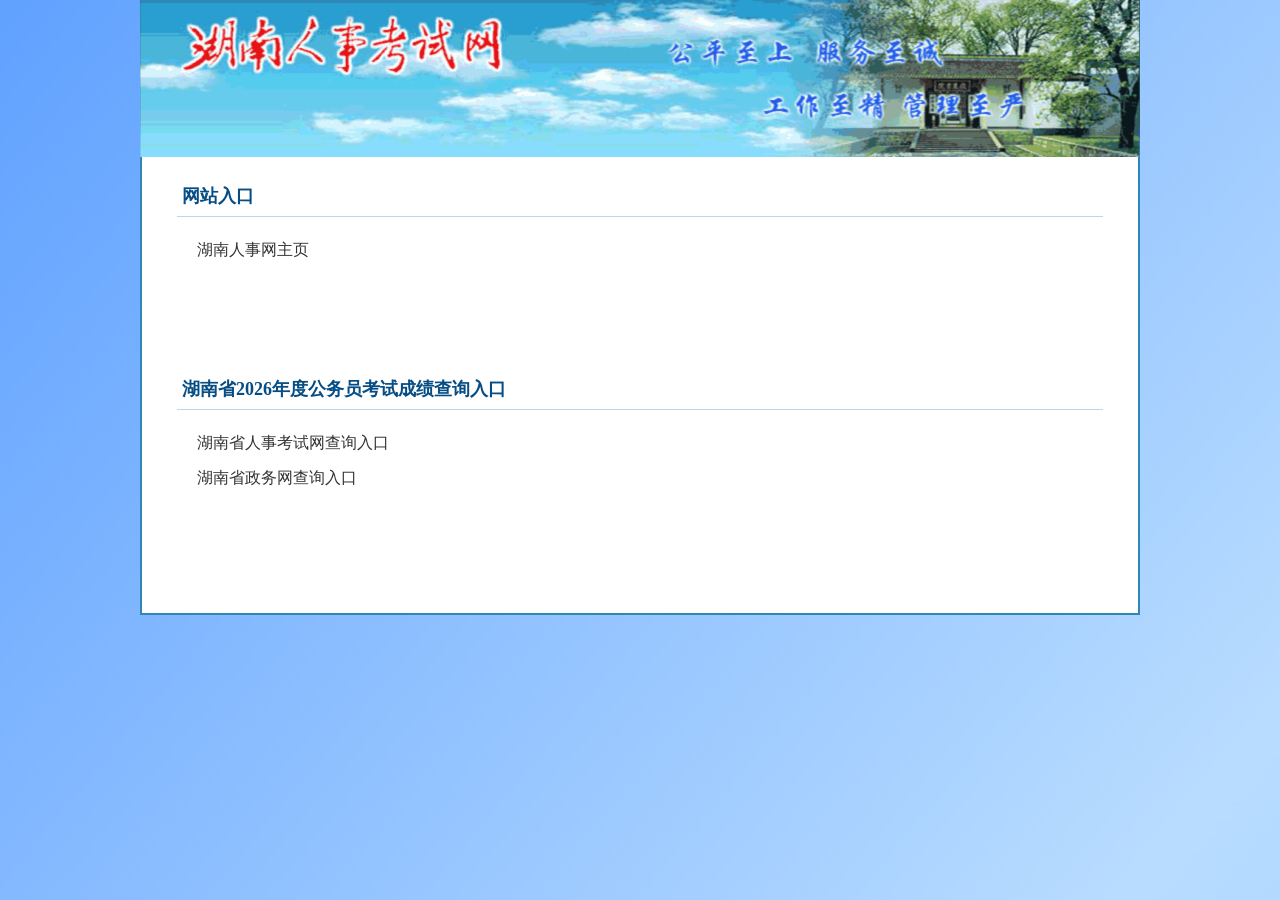
<file: index.html>
<!DOCTYPE html>
<html lang="en">
<head>
  <meta charset="UTF-8">
  <meta http-equiv="X-UA-Compatible" content="IE=edge">
  <meta name="viewport" content="width=device-width, initial-scale=1.0">
  <title>湖南人事考试网</title>
  <link rel="stylesheet" href="./kaoshiwangye/xuanqu/kaoshixuanqu.css"/>
</head>
<body>
  <div class="page">
    <div class="header"></div>
    <div class="content">
      <h2 class="title">网站入口</h2>
      <p><a href="http://rsks.hunanpea.com" target="_blank">湖南人事网主页</a></p>
<br />
<br /><br /><br />
      <h2 class="title">湖南省2026年度公务员考试成绩查询入口</h2>
      <p><a href="./kaoshiwangye/login/lo1.html" target="_blank">湖南省人事考试网查询入口</a></p>
      <p><a href="http://zwfw-new.hunan.gov.cn/" target="_blank">湖南省政务网查询入口</a></p>
      <!-- <p><a href="./kaoshiwangye/mianshi.html"target="_blank">湖南省2026年度公务员集中面试公告</a></p> -->
<br /><br />
</p><br/>

    </div>
  </div>
</body>
</html>
</file>
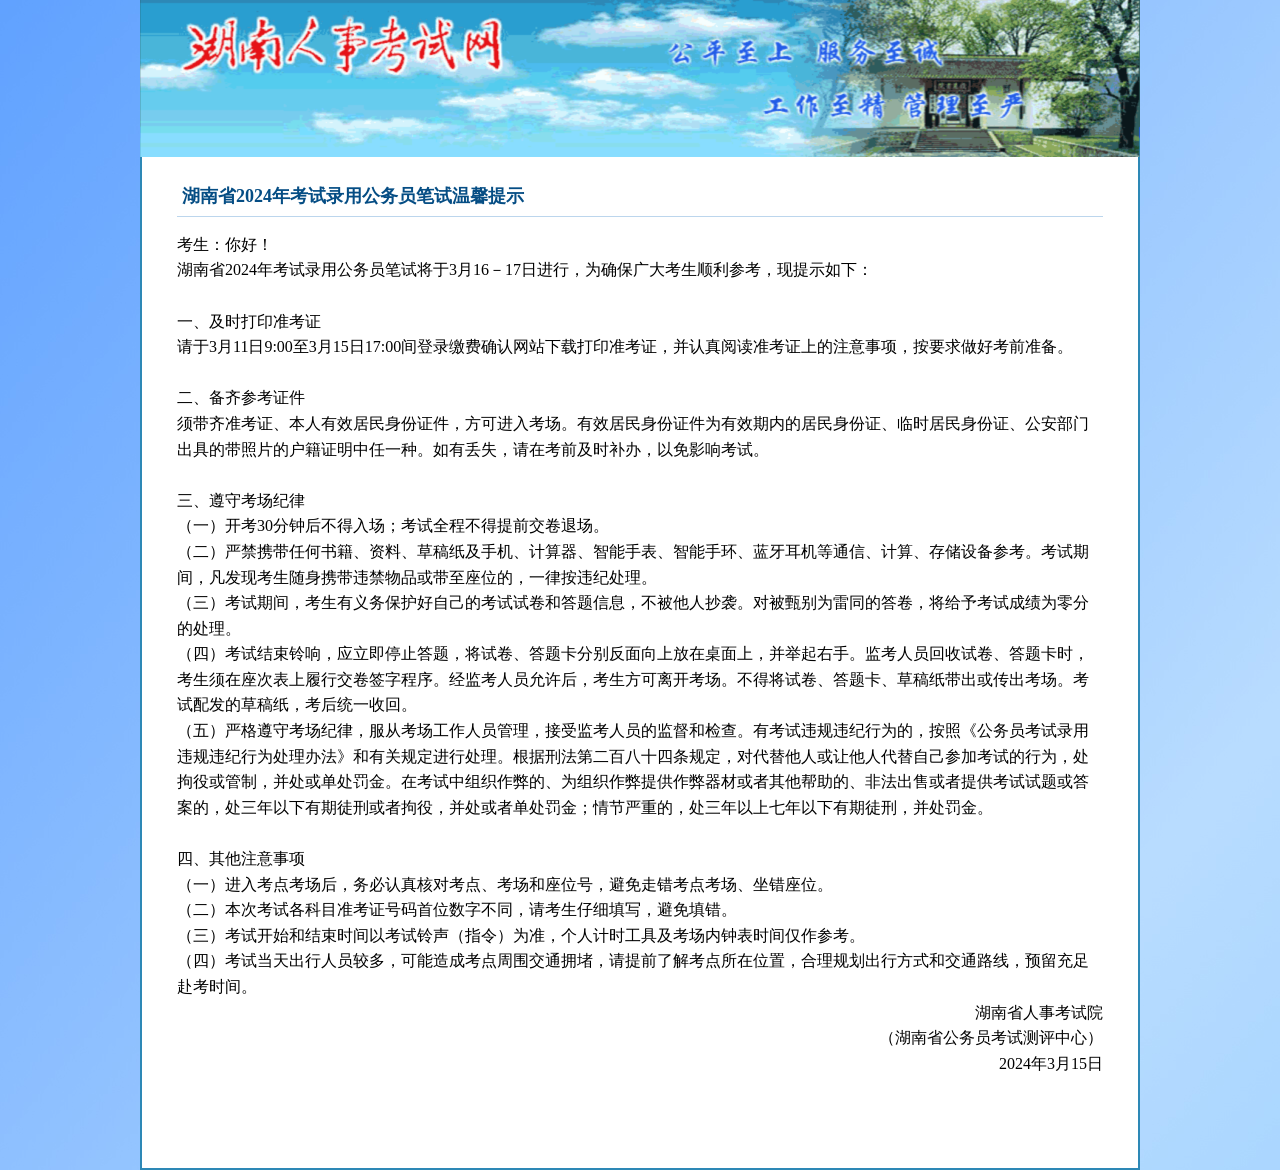
<file: kaoshiwangye/bishi.html>
<!DOCTYPE html>
<html lang="en">
<head>
  <meta charset="UTF-8">
  <meta http-equiv="X-UA-Compatible" content="IE=edge">
  <meta name="viewport" content="width=device-width, initial-scale=1.0">
  <title>湖南人事考试网</title>
  <link rel="stylesheet" href="./xuanqu/kaoshixuanqu.css"/>
</head>
<body>
  <div class="page">
    <div class="header"></div>
    <div class="content">
      <h2 class="title">湖南省2024年考试录用公务员笔试温馨提示</h2>
      <p>考生：你好！<br>
        湖南省2024年考试录用公务员笔试将于3月16－17日进行，为确保广大考生顺利参考，现提示如下：<br><br>

一、及时打印准考证<br>

请于3月11日9:00至3月15日17:00间登录缴费确认网站下载打印准考证，并认真阅读准考证上的注意事项，按要求做好考前准备。<br><br>

二、备齐参考证件<br>

须带齐准考证、本人有效居民身份证件，方可进入考场。有效居民身份证件为有效期内的居民身份证、临时居民身份证、公安部门出具的带照片的户籍证明中任一种。如有丢失，请在考前及时补办，以免影响考试。<br><br>

三、遵守考场纪律<br>

（一）开考30分钟后不得入场；考试全程不得提前交卷退场。<br>

（二）严禁携带任何书籍、资料、草稿纸及手机、计算器、智能手表、智能手环、蓝牙耳机等通信、计算、存储设备参考。考试期间，凡发现考生随身携带违禁物品或带至座位的，一律按违纪处理。<br>

（三）考试期间，考生有义务保护好自己的考试试卷和答题信息，不被他人抄袭。对被甄别为雷同的答卷，将给予考试成绩为零分的处理。<br>

（四）考试结束铃响，应立即停止答题，将试卷、答题卡分别反面向上放在桌面上，并举起右手。监考人员回收试卷、答题卡时，考生须在座次表上履行交卷签字程序。经监考人员允许后，考生方可离开考场。不得将试卷、答题卡、草稿纸带出或传出考场。考试配发的草稿纸，考后统一收回。<br>

（五）严格遵守考场纪律，服从考场工作人员管理，接受监考人员的监督和检查。有考试违规违纪行为的，按照《公务员考试录用违规违纪行为处理办法》和有关规定进行处理。根据刑法第二百八十四条规定，对代替他人或让他人代替自己参加考试的行为，处拘役或管制，并处或单处罚金。在考试中组织作弊的、为组织作弊提供作弊器材或者其他帮助的、非法出售或者提供考试试题或答案的，处三年以下有期徒刑或者拘役，并处或者单处罚金；情节严重的，处三年以上七年以下有期徒刑，并处罚金。<br><br>

四、其他注意事项<br>

（一）进入考点考场后，务必认真核对考点、考场和座位号，避免走错考点考场、坐错座位。<br>

（二）本次考试各科目准考证号码首位数字不同，请考生仔细填写，避免填错。<br>

（三）考试开始和结束时间以考试铃声（指令）为准，个人计时工具及考场内钟表时间仅作参考。<br>

（四）考试当天出行人员较多，可能造成考点周围交通拥堵，请提前了解考点所在位置，合理规划出行方式和交通路线，预留充足赴考时间。<br>

<p style="text-align:right;text-indent:2em;">
	<span style="font-size:16px">湖南省人事考试院</span> 
</p>

<p style="text-align:right">
	<span style="font-size:16px">（湖南省公务员考试测评中心）</span> 
</p>

<p style="text-align:right;text-indent:2em;">
	<span style="font-size:16px">2024年3月15日</span> 
</p>

<br></p>
<br />


    </div>
  </div>
</body>
</html>
</file>
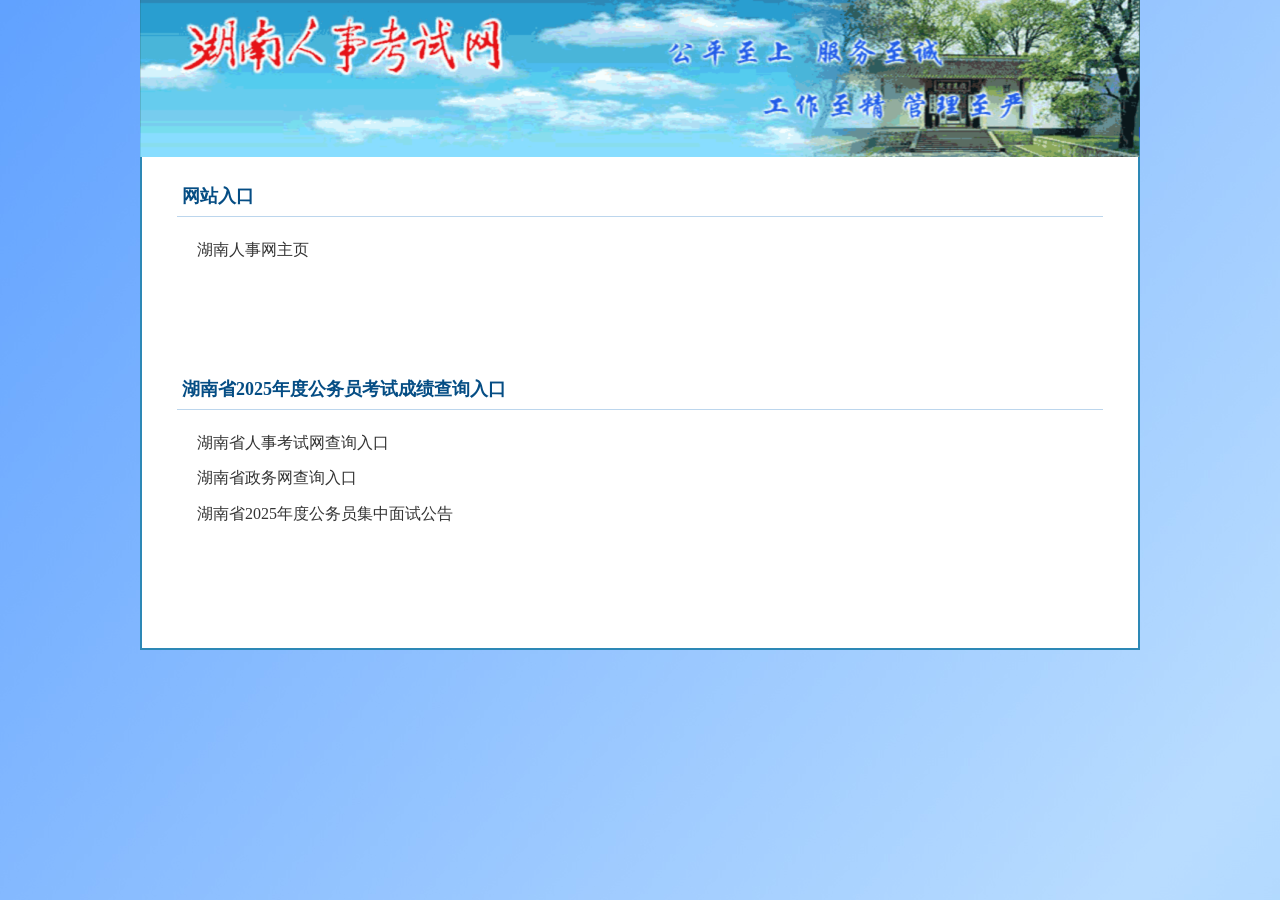
<file: kaoshiwangye/index1.html>
<!DOCTYPE html>
<html lang="en">
<head>
  <meta charset="UTF-8">
  <meta http-equiv="X-UA-Compatible" content="IE=edge">
  <meta name="viewport" content="width=device-width, initial-scale=1.0">
  <title>湖南人事考试网</title>
  <link rel="stylesheet" href="./xuanqu/kaoshixuanqu.css"/>
</head>
<body>
  <div class="page">
    <div class="header"></div>
    <div class="content">
      <h2 class="title">网站入口</h2>
      <p><a href="http://rsks.hunanpea.com" target="_blank">湖南人事网主页</a></p>
<br />
<br /><br /><br />
      <h2 class="title">湖南省2025年度公务员考试成绩查询入口</h2>
      <p><a href="./login/lo1.html" target="_blank">湖南省人事考试网查询入口</a></p>
      <p><a href="http://zwfw-new.hunan.gov.cn/" target="_blank">湖南省政务网查询入口</a></p>
      <p><a href="./mianshi.html"target="_blank">湖南省2025年度公务员集中面试公告</a></p>
<br /><br />
</p><br/>

    </div>
  </div>
</body>
</html>
</file>
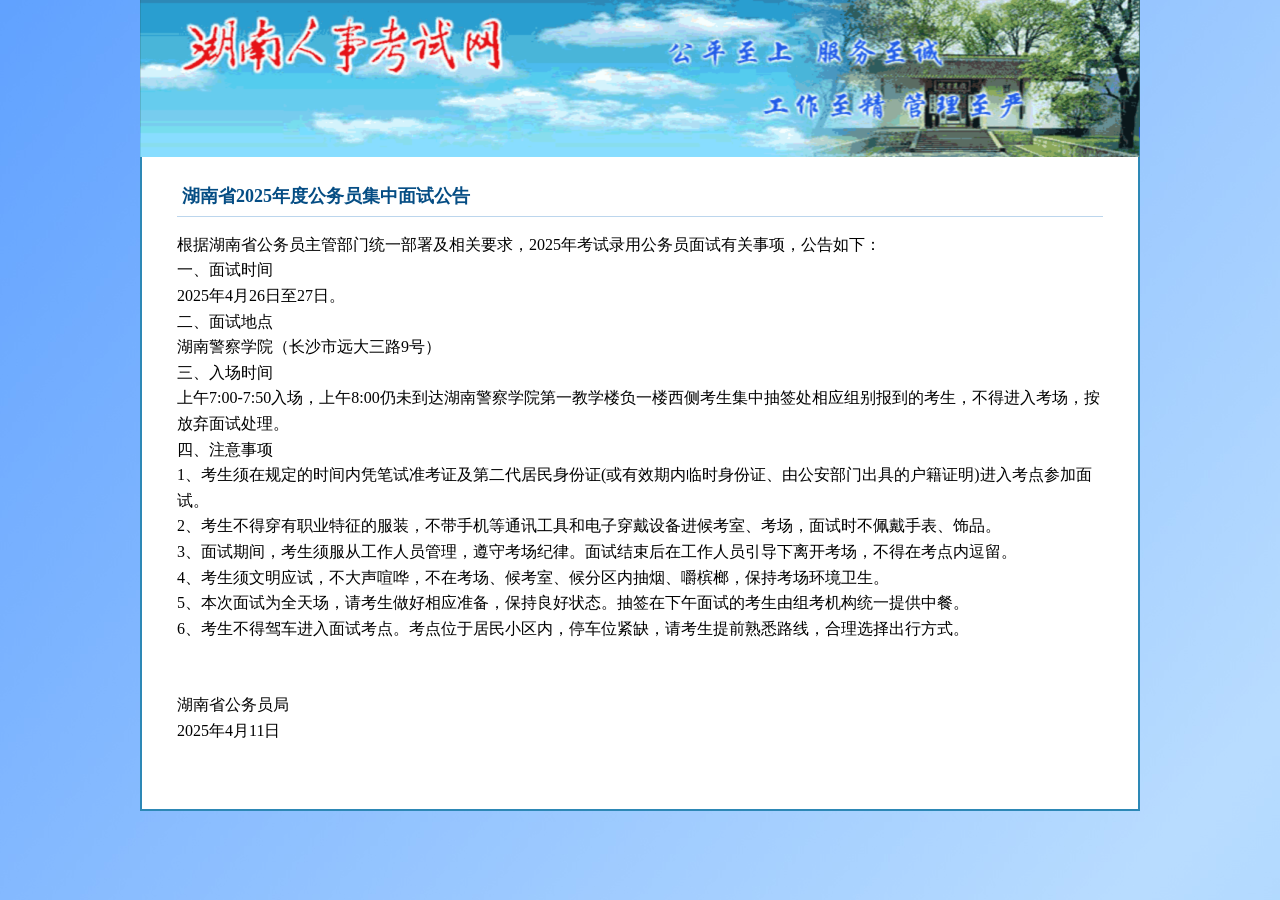
<file: kaoshiwangye/mianshi.html>
<!DOCTYPE html>
<html lang="en">
<head>
  <meta charset="UTF-8">
  <meta http-equiv="X-UA-Compatible" content="IE=edge">
  <meta name="viewport" content="width=device-width, initial-scale=1.0">
  <title>湖南人事考试网</title>
  <link rel="stylesheet" href="./xuanqu/kaoshixuanqu.css"/>
</head>
<body>
  <div class="page">
    <div class="header"></div>
    <div class="content">
      <h2 class="title">湖南省2025年度公务员集中面试公告</h2>
      <p>根据湖南省公务员主管部门统一部署及相关要求，2025年考试录用公务员面试有关事项，公告如下：<br>

一、面试时间<br>

2025年4月26日至27日。<br>

二、面试地点<br>

湖南警察学院（长沙市远大三路9号）<br>

三、入场时间<br>

上午7:00-7:50入场，上午8:00仍未到达湖南警察学院第一教学楼负一楼西侧考生集中抽签处相应组别报到的考生，不得进入考场，按放弃面试处理。<br>

四、注意事项<br>

1、考生须在规定的时间内凭笔试准考证及第二代居民身份证(或有效期内临时身份证、由公安部门出具的户籍证明)进入考点参加面试。<br>

2、考生不得穿有职业特征的服装，不带手机等通讯工具和电子穿戴设备进候考室、考场，面试时不佩戴手表、饰品。<br>

3、面试期间，考生须服从工作人员管理，遵守考场纪律。面试结束后在工作人员引导下离开考场，不得在考点内逗留。<br>

4、考生须文明应试，不大声喧哗，不在考场、候考室、候分区内抽烟、嚼槟榔，保持考场环境卫生。<br>

5、本次面试为全天场，请考生做好相应准备，保持良好状态。抽签在下午面试的考生由组考机构统一提供中餐。<br>

6、考生不得驾车进入面试考点。考点位于居民小区内，停车位紧缺，请考生提前熟悉路线，合理选择出行方式。<br><br><br>

湖南省公务员局<br>

2025年4月11日<br></p>
<br />


    </div>
  </div>
</body>
</html>
</file>
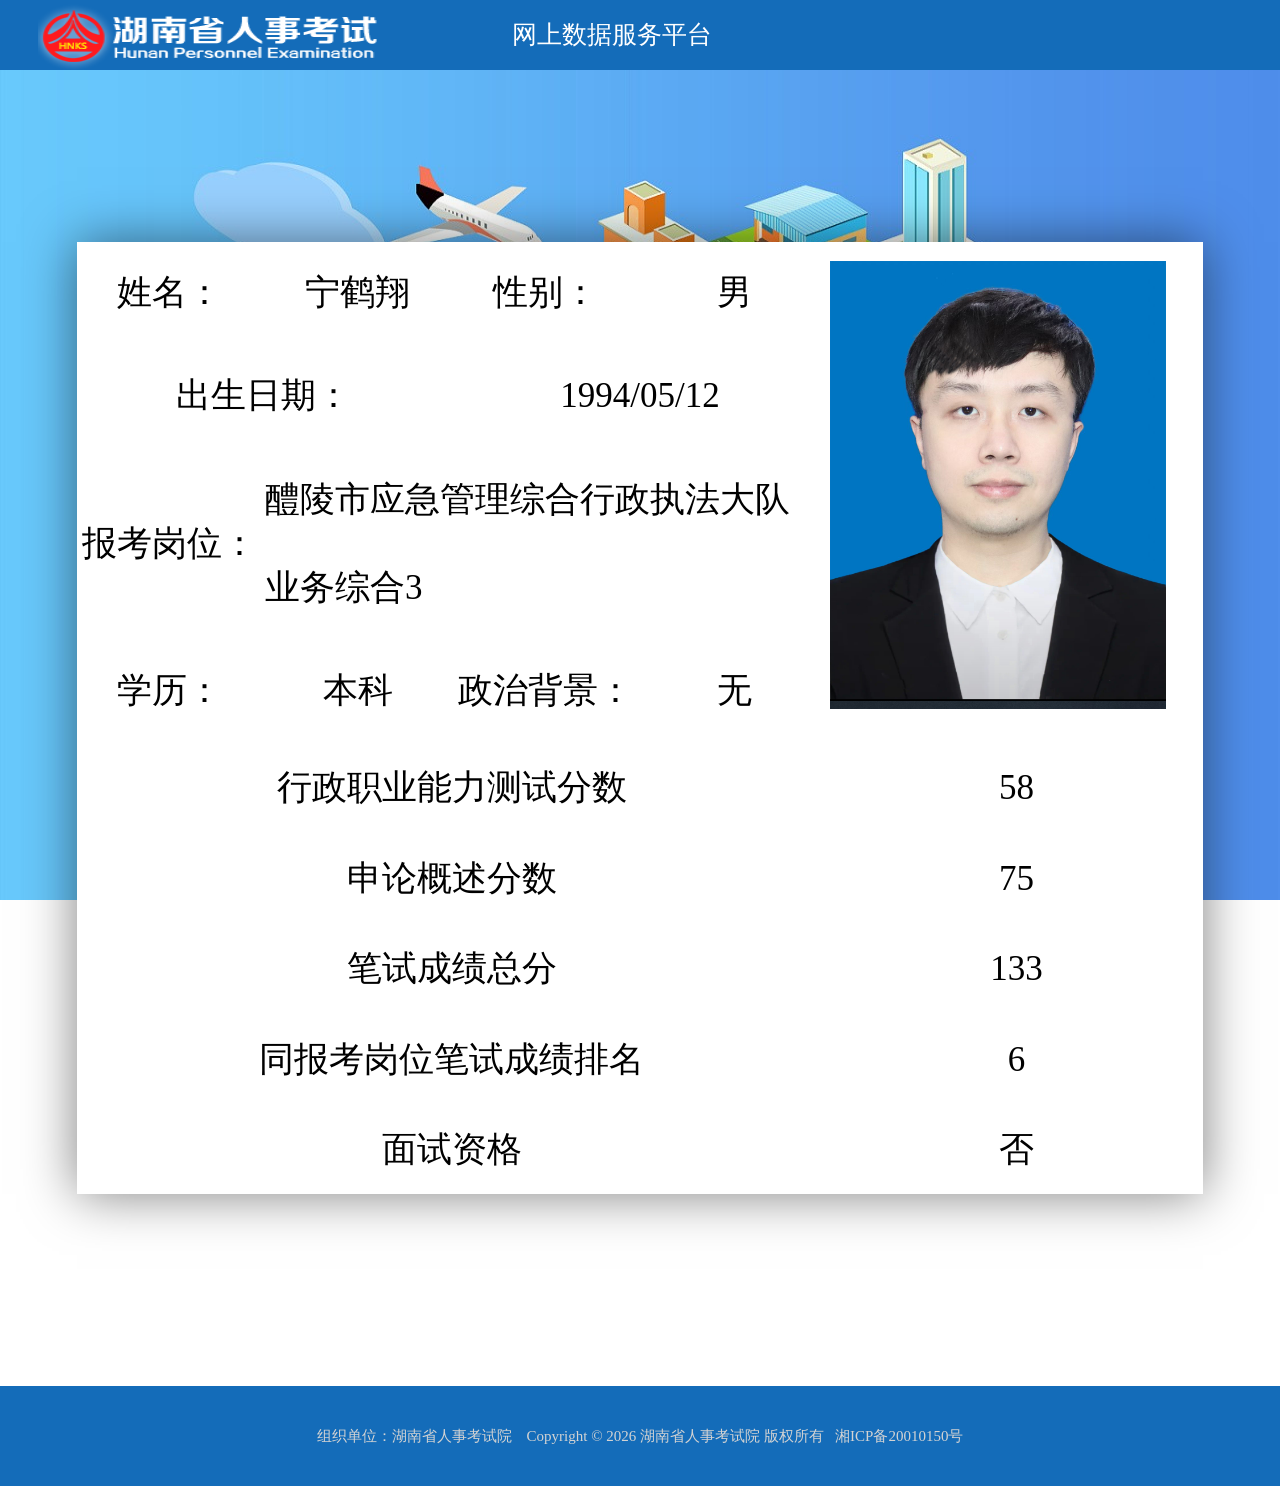
<file: kaoshiwangye/login-success/login-success.html>
<!DOCTYPE html>
<html lang="en">
<head>
    <meta charset="UTF-8">
    <meta http-equiv="X-UA-Compatible" content="IE=edge">
    <meta name="viewport" content="width=device-width, initial-scale=1.0">
   
   
   <style>
   *{margin:0;padding: 0;}
body{
    width:100%;
    min-width: 320px;
    
    margin:0 auto;
   
    color: black;
    line-height: 2.5;
}
   .grid {
    margin:15% auto;
       
    display: grid;
    background-color: white;
    grid-template-columns: repeat(6, 1fr);
    grid-gap: 3px;
   
     width: 88%;
    place-items: center;
    place-content: center;
    box-shadow: 0 0 50px rgba(0,0,0,0.5);
    overflow:hidden;
     font-size: 35px;
    
}


.span-col-2{grid-column: span 2 / auto;}

.span-col-3{grid-column: span 3 / auto;}

.span-col-4{grid-column: span 4 / auto;}

.span-row-4{grid-row: span 4 / auto;}

.bighead{ position: relative;
width: 90%;
padding-top: 5%;
}

.headnav{
    height: 50px;
    width: 100%;
    text-align: center;
    line-height: 1.5;
     
}
.headnav ul li{
    float:left;
    height:70px;
    background-color:rgb(20,108,185);
    list-style: none;
    text-align: center;
    line-height: 70px;
}
.headnav ul li:nth-child(1){
    width: 30%;
    
}
.headnav ul li:nth-child(1) img {
    width: 90%; 
    padding-left: 10%;
    height: 100%;
    vertical-align: middle;
    text-align: center;
}
.headnav ul li:nth-child(2){
    width: 60%;
    padding-left: 10%;
    text-align: left;
    vertical-align:middle;
    color:white;
    line-height: 70px;
    font-size: 25px;
    
}
footer{
    height: 100px;
    width: 100%;
    text-align: center;
    line-height: 100px;
background-color:rgb(20,108,185);
color:lightgray;
font-size: 15px;
overflow: hidden;
}

footer a{
    text-decoration: none;
    color:lightgray;
}

@media only screen and (max-width:600px){
    .headnav ul li:nth-child(1){width: 100%;}

    .headnav ul li:nth-child(1) img {
    width: 70%; 
    height: 90%;
    padding-right: 10%;
    vertical-align: middle;
    text-align: center;}

    .headnav ul li:nth-child(2){display: none};

    footer a {display: none;}
    footer{font-size: 25px; padding-left: 2%;}

    .grid{font-size: 15px;width: 100%;}
   
}

</style>
</head>
<title>网上数据服务平台</title>

 <header class="headnav">
    <ul>
        <li>
            <a href="../index1.html" >
                <img src="./lgssheadpic.png" alt="" >
            </a>
        </li>
        <li>网上数据服务平台</li>
        <li></li>
    </ul>
    </header>

<body background= "./bgcofgrade.jpg"; style="background-repeat:no-repeat; background-size:100% 100%; 
    background-attachment:fixed">
  <div class="grid">
  <div>姓名：</div>
  <div>宁鹤翔</div>
  <div>性别：</div>
  <div>男</div>
  <div class="span-col-2 span-row-4">
    <img class="bighead" src="./bighead.png" alt="">
  </div>
  <div class="span-col-2">出生日期：</div>
  <div class="span-col-2">1994/05/12</div>
  <div>报考岗位：</div>
  <div class="span-col-3">醴陵市应急管理综合行政执法大队 业务综合3</div>
  <div>学历：</div>
  <div>本科</div>
  <div>政治背景：</div>
  <div>无</div>
  <div class="span-col-4">行政职业能力测试分数</div>
  <div class="span-col-2">58</div>
  <div class="span-col-4">申论概述分数</div>
  <div class="span-col-2">75</div>
  <div class="span-col-4">笔试成绩总分</div>
  <div class="span-col-2">133</div>
  <div class="span-col-4">同报考岗位笔试成绩排名</div>
  <div class="span-col-2">6</div>
  <div class="span-col-4">面试资格</div>
  <div class="span-col-2">否</div>
  
</div>
</body>

<footer> 
   组织单位：湖南省人事考试院
    &nbsp;&nbsp;
    <a href="../index1.html">Copyright © 2026 湖南省人事考试院 版权所有</a>&nbsp;&nbsp;
    <a href="https://beian.miit.gov.cn/#/Integrated/index">湘ICP备20010150号</a>
 
</footer>
</html>
</file>
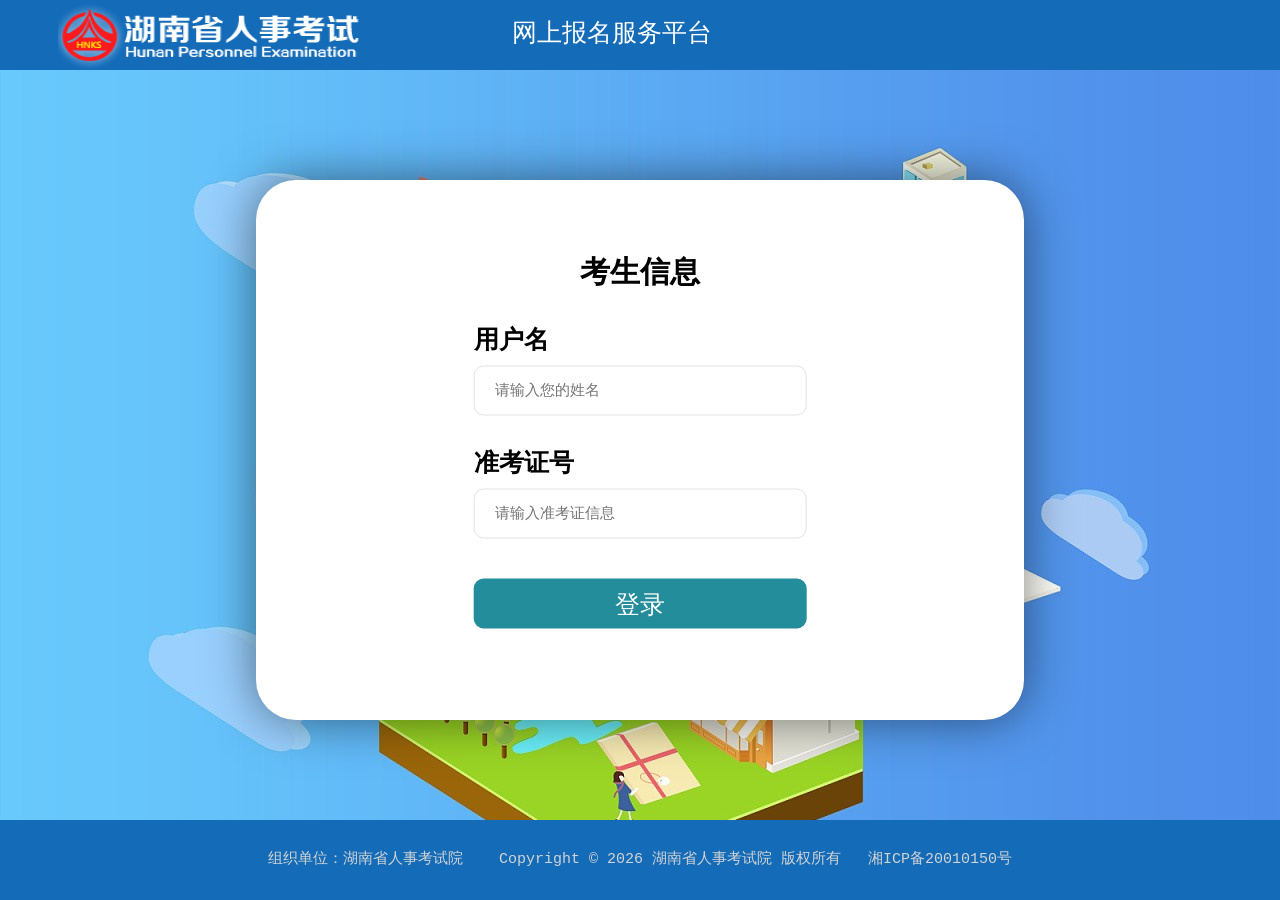
<file: kaoshiwangye/login/lo1.html>
<!DOCTYPE html>
<html lang="en">
<head>
    <meta charset="UTF-8">
    <meta http-equiv="X-UA-Compatible" content="IE=edge">
    <meta name="viewport" content="width=device-width, initial-scale=1.0">
    <title>湖南省考试查询系统</title>
    <link rel="stylesheet" href="./lo1.css">
</head>
<body>

   

    <div class="content">
         <header class="headnav">
    <ul>
        <li>
            <a href="../index1.html">
                <img src="../login-success/lgssheadpic.png" alt="">
            </a>
        </li>
        <li>网上报名服务平台</li>
        
        
    </ul>
    
    </header>

        <div class="login-wrapper">
            
            <div class="right-login-form">
                <div class="form-wrapper">
                    <h1>考生信息</h1>
                    <div class="input-items">
                        <span class="input-tips">
                            用户名
                        </span>
                        <input id="Na" type="text" class="inputs" placeholder="请输入您的姓名">
                    
                    </div>
                    <div class="input-items">
                        <span class="input-tips">
                            准考证号
                        </span>
                        <input id="pwd" type="password" class="inputs" placeholder="请输入准考证信息">
                    </div>
                    <button class="button" type="button" value="登录"onclick="login()">登录</button>
                    
                    
                      
                    </div>
                </div>
            </div>
        </div>
        <footer> 
    组织单位：湖南省人事考试院
    &nbsp;&nbsp;
    <a href="../index.html">Copyright © 2026 湖南省人事考试院 版权所有</a>&nbsp;&nbsp;
    <a href="https://beian.miit.gov.cn/#/Integrated/index">湘ICP备20010150号</a>
    </footer>

    </div>
</body>
<script src="./login.js"></script>
</html>
</file>
<file: kaoshiwangye/login/lo1.css>
* {
  padding: 0;
  margin: 0;
  font-family: "Aguazyuan", Courier, monospace;
}

.content {
  width: 100vw;
  height: 100vh;
 background-image: url(../login-success/bgcofgrade.jpg);
  background-size:cover;
        background-attachment: scroll;
  position: relative;
}
.content .login-wrapper {
  width: 60vw;
  height: 60vh;
  background-color: #fff;
  border-radius: 40px;
  position: absolute;
  left: 50%;
  top: 50%;
  transform: translate(-50%, -50%);
  display: flex;
  box-shadow: 0 0 50px rgba(0,0,0,0.5)
}

.content .login-wrapper .right-login-form {
  flex: 2;
  position: relative;
}
.content .login-wrapper .right-login-form .form-wrapper {
  position: absolute;
  left: 50%;
  top: 50%;
  transform: translate(-50%, -50%);
  
}
.content .login-wrapper .right-login-form .form-wrapper h1 {
  font-size: 30px;
  text-align: center;
}
.content .login-wrapper .right-login-form .form-wrapper .input-items {
  margin: 20px 0;
}
.content .login-wrapper .right-login-form .form-wrapper .input-items .input-tips {
  display: inline-block;
  font-weight: 600;
  font-size: 25px;
  margin: 10px 0;
}
.content .login-wrapper .right-login-form .form-wrapper .input-items .inputs {
  width: 100%;
  height: 50px;
  border-radius: 10px;
  border: 1px solid rgb(227, 227, 227);
  padding: 20px;
  box-sizing: border-box;
  outline: none;
  transition: 0.5s;
  font-size: 15px;
}
.content .login-wrapper .right-login-form .form-wrapper .input-items .inputs:focus {
  border: 1px solid rgb(128, 106, 196);
}

.content .login-wrapper .right-login-form .form-wrapper .button {
  width: 100%;
  height: 50px;
  background-color: rgb(36, 141, 155);
  border: 0;
  border-radius: 10px;
  color: #fff;
  font-size: 25px;
  margin: 20px 0;
  cursor: pointer;
}

.content .login-wrapper .right-login-form .form-wrapper .siginup-tips span:last-child {
  color: rgb(110, 87, 179);
  cursor: pointer;
}

 .headnav{
    height: 50px;
    width: 100%;
    text-align: center;
    line-height: 50px;
    position:fixed;
   
    
     
}
.headnav ul li{
    float:left;
    height:70px;
    background-color:rgb(20,108,185);
    list-style: none;
   
    line-height: 70px;
}
.headnav ul li:nth-child(1){
    width: 30%;
    
}
.headnav ul li:nth-child(1) img {
    width: 80%; 
    padding-left: 10%;
    height: 100%;
    vertical-align: middle;
    text-align: center;
}
.headnav ul li:nth-child(2){
    width: 60%;
    padding-left: 10%;
    text-align: left;
    vertical-align:middle;
    color:white;
    line-height: 70px;
    font-size: 25px;
    
}
footer{
    height: 80px;
    width: 100%;
    text-align: center;
    line-height: 80px;
background-color:rgb(20,108,185);
color:lightgray;
font-size: 15px;
overflow: hidden;

position: fixed;
left:0;
bottom: 0;
}

footer a{
    text-decoration: none;
    color:lightgray;
}

@media (max-width: 1024px) {
  .login-wrapper {
    padding: 20px;
  }

  .login-wrapper .right-login-form {
    padding: 20px;
  }
}
@media(max-width:600px){
  .content .login-wrapper {font-size: 5px;}
  .form-wrapper{width:90%;}

   .headnav ul li:nth-child(1){width: 100%;}

    .headnav ul li:nth-child(1) img {
    width: 70%; 
    height: 90%;
    padding-right: 7%;
    vertical-align: middle;
    text-align: center;}

    .headnav ul li:nth-child(2){display: none};

    footer a {display: none;}
    footer{font-size: 25px;padding-left: 7%;}

}
</file>
<file: kaoshiwangye/xuanqu/kaoshixuanqu.css>
* {
    margin: 0;
    padding: 0;
}

html {
    background: url(./xuanqubg.jpg) 0 -90px repeat;
    height: 100%;
    overflow: auto;
}

.page {
    width: 1000px;
    margin: 0 auto;
    font-size: 16px;
    line-height: 1.6;
}

.header {
    width: 1000px;
    height: 157px;
    background: url(./xuanqutou.png) 0 0 no-repeat;
}

.content {
    background: #fff;
    padding: 20px 35px 40px;
    border: 2px solid #2d88b6;
    border-top: 0 none;
}

.content .title {
    font-size: 18px;
    font-weight: 700;
    margin-bottom: 15px;
    border-bottom: 1px solid #bcd6ed;
    padding: 5px;
    color: #054d84;
}

.content a {
    color: #333;
    text-decoration: none;
    display: inline-block;
    padding-left: 15px;
    position: relative;
    margin: 5px;
}



.content a:hover {
    color: #0852f1;
    text-decoration: underline;
}
</file>
